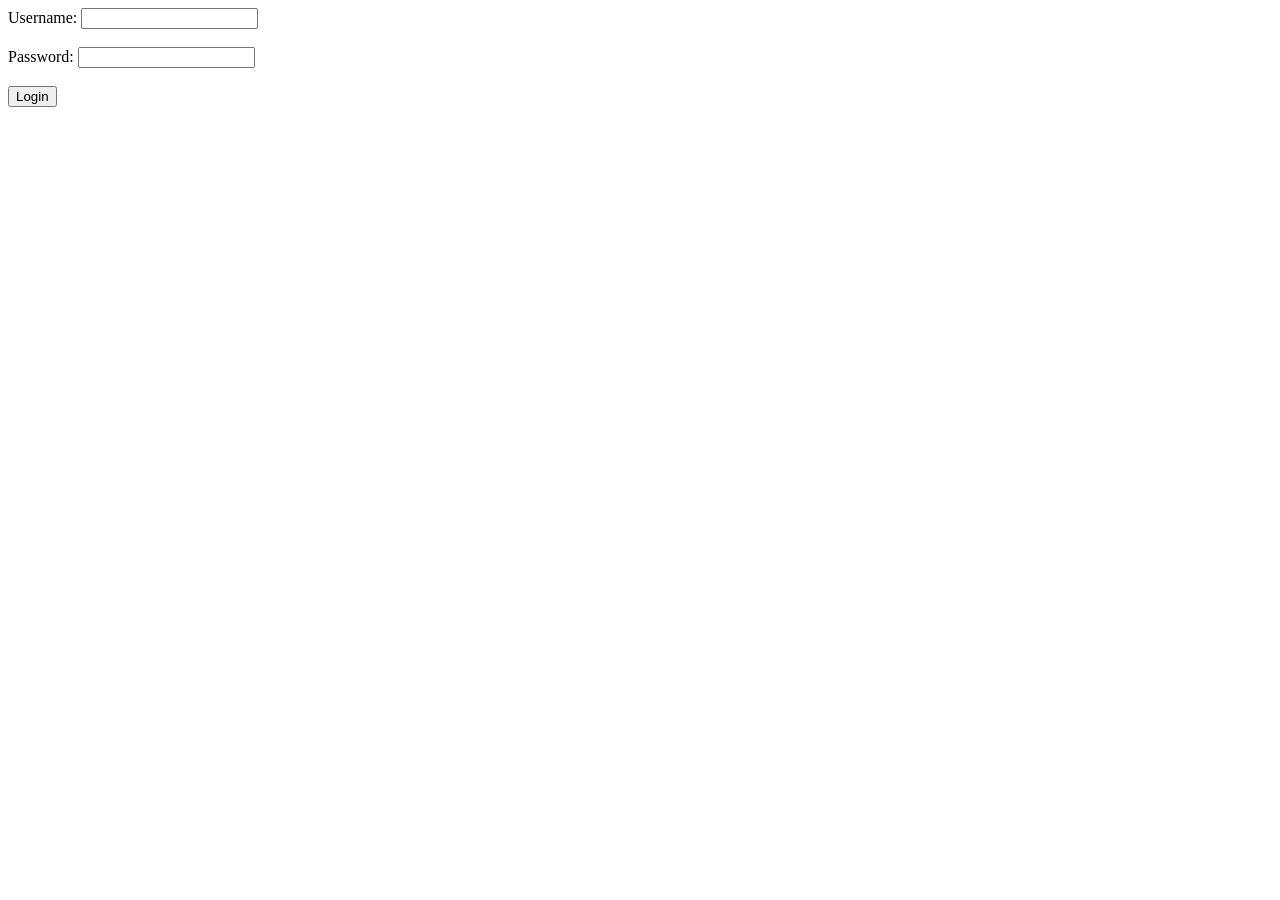
<file: login.html>
<!DOCTYPE html>
<html lang="en">
<head>
    <meta charset="UTF-8">
    <meta name="viewport" content="width=device-width, initial-scale=1.0">
    <title>Document</title>
</head>
<body>
    <form action="login.php" method="post">
        <label for="username">Username:</label>
        <input type="text" id="username" name="username" required><br><br>
        <label for="password">Password:</label>
        <input type="password" id="password" name="password" required><br><br>
        <input type="submit" value="Login">
</body>
</html>
</file>
